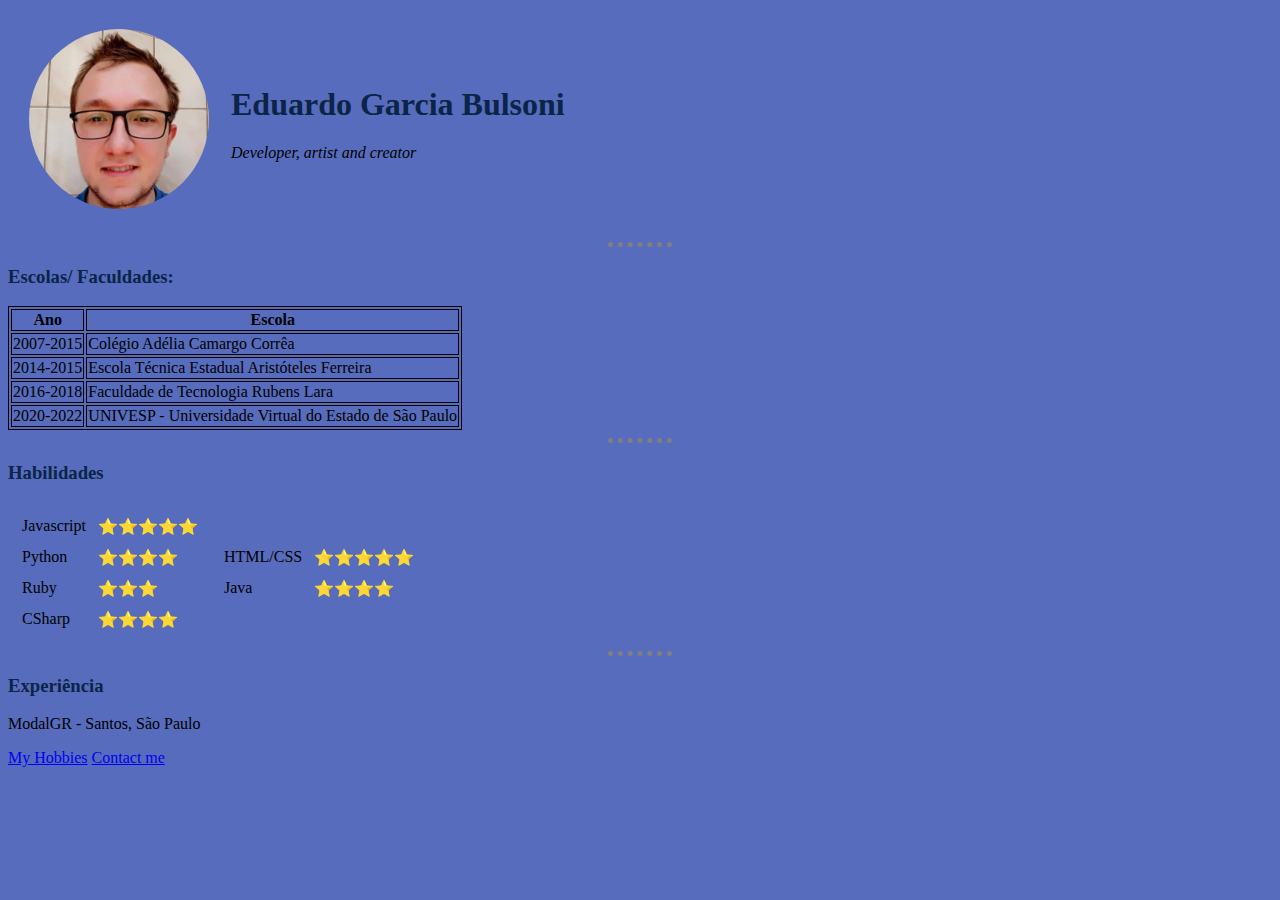
<file: html/index.html>
<!DOCTYPE html>
<html>
    <head>
        <meta charset="UTF-8">
        <link rel="stylesheet" type="text/css" href="css/styles.css" media="screen" />
        <title>💖 Eduardo Bulsoni</title>
    </head>
    <body>
        <table cellspacing="20px">

            <thead></thead>
            <tbody>
                <tr>
                    <td>
                        <img src="eduardobulsoni.jpg" alt="it's a me, Eduardo." width="180" height="180" border-radius="50%"></a>
                    </td>
                    <td>
                        <h1>Eduardo Garcia Bulsoni</h1>
                        <p><em>Developer, artist and creator</em></p>
                    </td>
                </tr>
            </tbody>
            <tfoot></tfoot>
        </table>
        <hr>
        <h3>Escolas/ Faculdades:</h3>
        <table class="escola">

            <thead class="escola">
                <tr>
                    <th class="escola">Ano </td>
                    <th class="escola">Escola </td>
                </tr>
            </thead>
            <tbody>

                <tr>
                    <td class="escola">2007-2015</td>
                    <td class="escola">Colégio Adélia Camargo Corrêa</td>
                </tr>
                <tr>
                    <td class="escola">2014-2015</td>
                    <td class="escola">Escola Técnica Estadual Aristóteles Ferreira</td>
                </tr>
                <tr>
                    <td class="escola">2016-2018</td>
                    <td class="escola">Faculdade de Tecnologia Rubens Lara</td>
                </tr>
                <tr>
                    <td class="escola">2020-2022</td>
                    <td class="escola">UNIVESP - Universidade Virtual do Estado de São Paulo</td>
                </tr>
            </tbody>
            <tfoot></tfoot>
            
        </table>

        <hr>

        <h3>Habilidades</h3>
        <table>
            <tbody>
                <tr>
                    <td>
                        <table cellspacing="10px">
                            <tbody>
                                <tr>
                                    <td>Javascript</td>
                                    <td>⭐⭐⭐⭐⭐</td>
                                </tr>
                                <tr>
                                    <td>Python</td>
                                    <td>⭐⭐⭐⭐</td>
                                </tr>
                                <tr>
                                    <td>Ruby</td>
                                    <td>⭐⭐⭐</td>
                                </tr>
                                <tr>
                                    <td>CSharp</td>
                                    <td>⭐⭐⭐⭐</td>
                                </tr>
                            </tbody>
                        </table>
                    </td>
                    <td>
                        <table cellspacing="10px">
                            <tbody>
                                <tr>
                                    <td>HTML/CSS</td>
                                    <td>⭐⭐⭐⭐⭐</td>
                                </tr>
                                <tr>
                                    <td>Java</td>
                                    <td>⭐⭐⭐⭐</td>
                                </tr>
                            </tbody>
                        </table>
                    </td>
                </tr>
            </tbody>
        </table>
        <!--
            <ul>
                <li>Colégio Adélia Camargo Corrêa</li>
                <li>Escola Técnica Estadual Aristóteles Ferreira</li>
                <li>Faculdade de Tecnologia Rubens Lara</li>
                <li>UNIVESP - Universidade Virtual do Estado de São Paulo</li>
            </ul> 

            palette: https://colorhunt.co/palette/0b244719376d576cbca5d7e8
        -->
        <hr>
        <h3>Experiência</h3>
        <p>ModalGR - Santos, São Paulo</p>
        <p><a href="./hobbies.html">My Hobbies</a> <a href="./contact.html">Contact me</a></p>
    </body>
    <!-- continue from video 29 and on -->
</html>
</file>
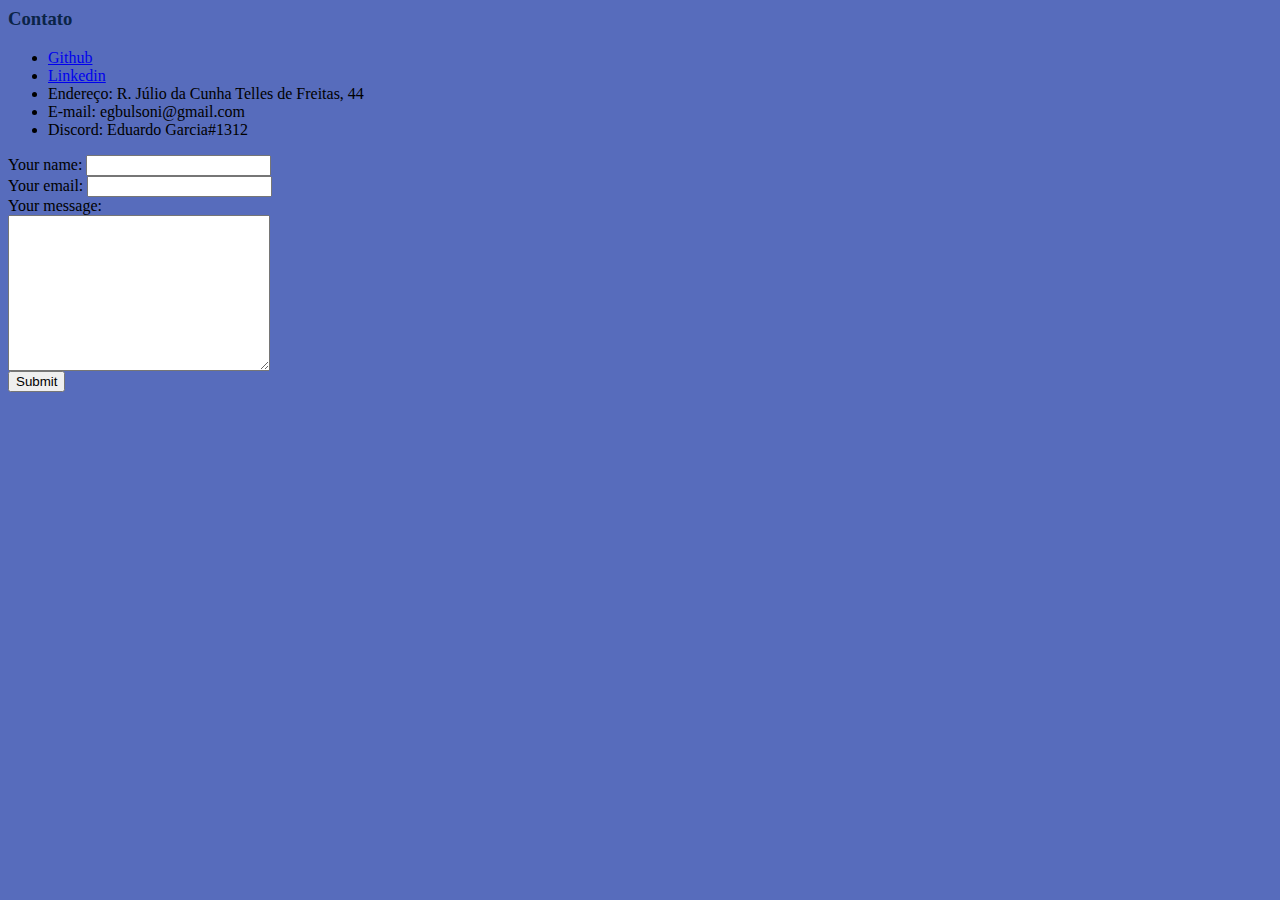
<file: html/contact.html>
<html>
    <head>
        <meta charset="UTF-8">
        <link rel="stylesheet" type="text/css" href="css/styles.css" media="screen" />
        <title>💖 Eduardo Bulsoni</title>
    </head>
    <body>
        <h3>Contato </h3>
        <ul>
            <li><a href="https://www.github.com/egbulsoni">Github</a></li>
            <li><a href="https://www.linkedin.com/in/egbulsoni">Linkedin</a></li>
            <li>Endereço: R. Júlio da Cunha Telles de Freitas, 44</li>
            <li>E-mail: egbulsoni@gmail.com</li>
            <li>Discord: Eduardo Garcia#1312</li>
        </ul>

        <form class="" action="mailto:egbulsoni@gmail.com" method="post" enctype="text/plain">
            <label>Your name:</label>
            <input type="text" name="" value=""><br>
            <label>Your email:</label>
            <input type="email" name="" value=""><br>
            <label>Your message:</label><br>
            <textarea name="yourMessage" rows="10" cols="30"></textarea><br>
            <input type="submit" name="">
        </form>

    </body>
</html>
</file>
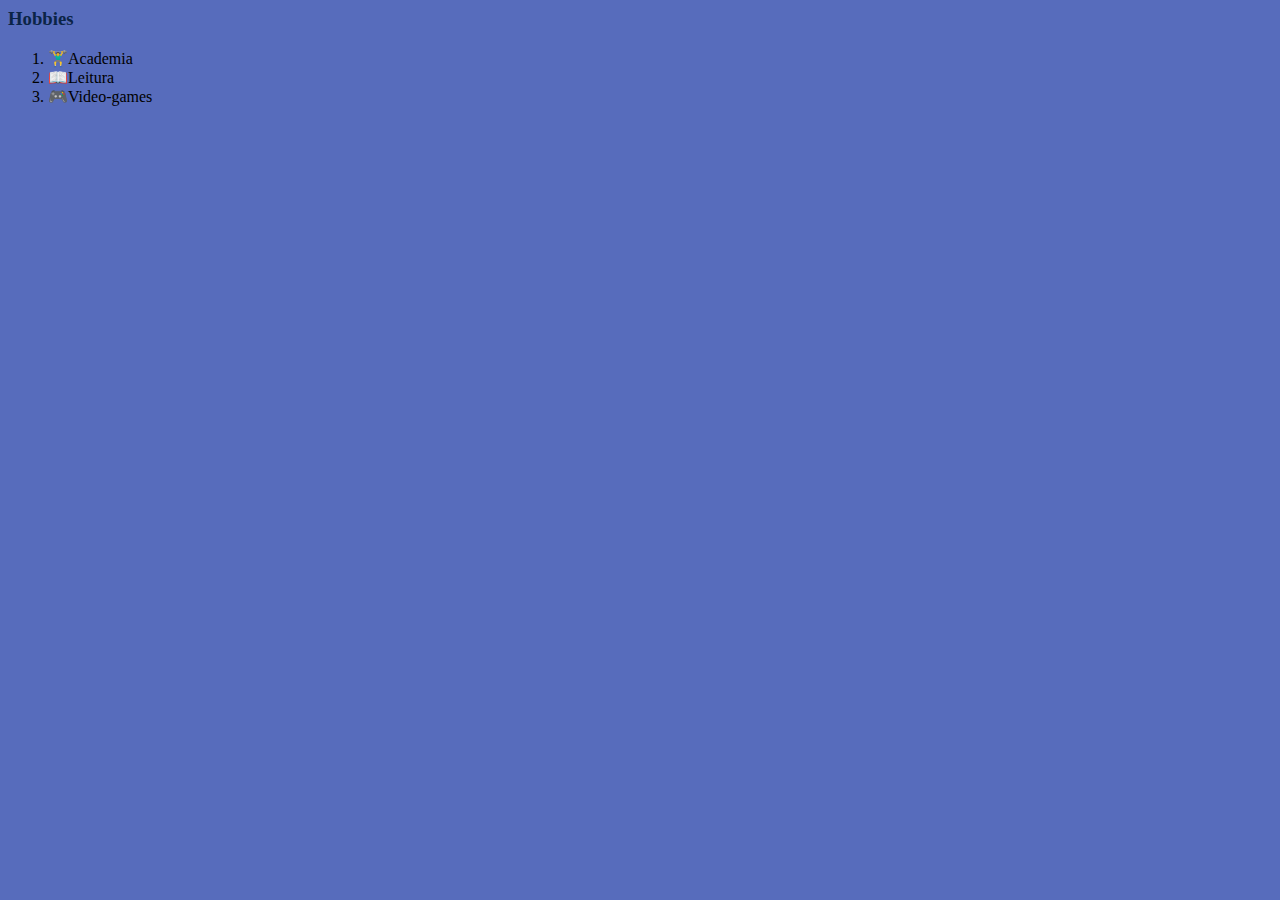
<file: html/hobbies.html>
<html>
    <head>
        <meta charset="UTF-8">
        <link rel="stylesheet" type="text/css" href="css/styles.css" media="screen" />
        <title>💖 Eduardo Bulsoni</title>
    </head>
    <body>
        <h3>Hobbies</h3>
        <ol>
            <li>🏋️‍♂️Academia</li>
            <li>📖Leitura</li>
            <li>🎮Video-games</li>
        </ol>
    </body>
</html>
</file>
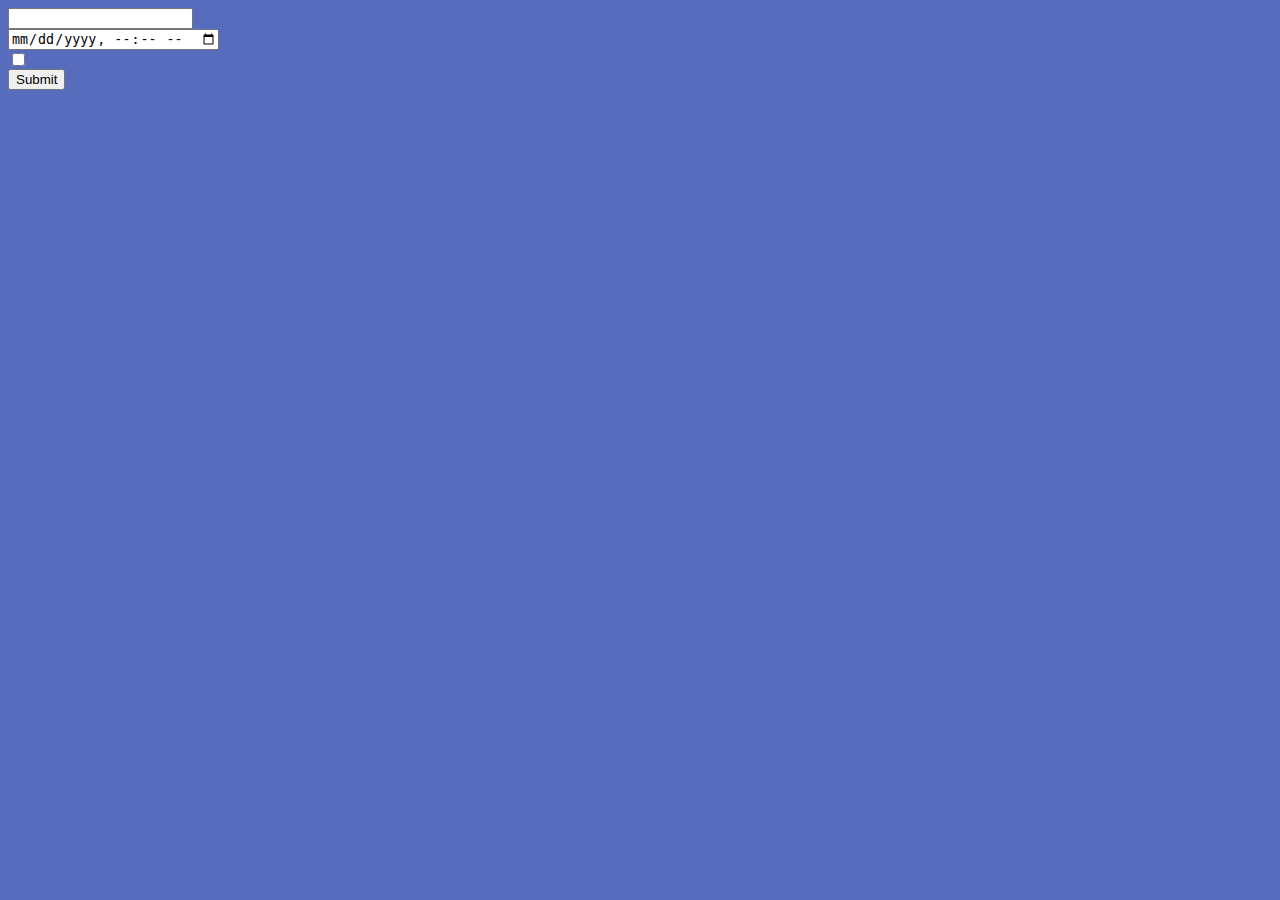
<file: html/inputs.html>
<html>
    <head>
        <meta charset="UTF-8">
        <link rel="stylesheet" type="text/css" href="css/styles.css" media="screen" />
        <title>💖 Eduardo Bulsoni</title>
    </head>
    <body>
        <input type="password"><br>
        <input type="datetime-local" name="" id=""><br>
        <input type="checkbox" name="" id=""><br>
        <input type="submit">
    </body>
</html>
</file>
<file: html/css/styles.css>
.escola {
  border: 1px solid black;
}

img {
    border-radius: 100%;
}

body {
  background-color: #576CBC;
}

hr {
  /* background-color: white; */
  border-style: none;
  border-top-style: dotted;
  border-color: grey;
  border-width: 5px;
  width: 5%;
}

h1, h3 {
  color: #0B2447;
}
</file>
